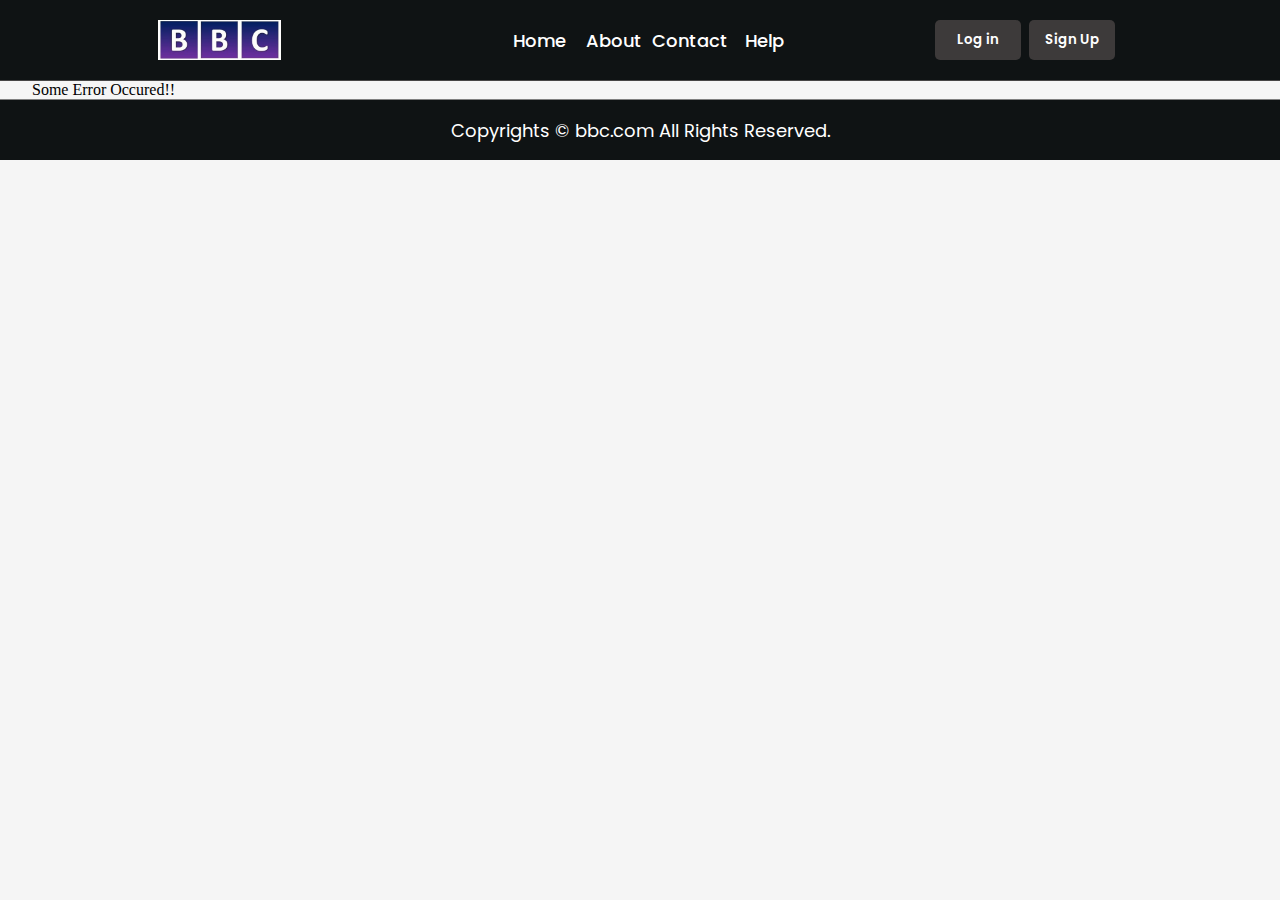
<file: index.html>
<!DOCTYPE html>
<html lang="en">

<head>
    <meta charset="UTF-8">
    <meta http-equiv="X-UA-Compatible" content="IE=edge">
    <meta name="viewport" content="width=device-width, initial-scale=1.0">
    <title>BBC News</title>
    <link rel="stylesheet" href="css/header.css">
    <link rel="stylesheet" href="css/main.css">
    <link rel="stylesheet" href="css/footer.css">
    <link rel="stylesheet" href="css/utility.css">
    <link rel="stylesheet" href="css/responsive.css">
    
    <link rel="preconnect" href="https://fonts.googleapis.com">
    <link rel="preconnect" href="https://fonts.gstatic.com" crossorigin>
    <link
        href="https://fonts.googleapis.com/css2?family=Donegal+One&family=Imperial+Script&family=Roboto&family=Shizuru&display=swap"
        rel="stylesheet">
</head>

<body>

    <header class="flex-all-center">
        <nav>
            <div class="link  flex-start">
                <a href="#" class="flex-all-center">
                    <img src="images/maxresdefault2.jpg" alt="Logo">
                </a>
            </div>

            <div class="list">
                <ul>
                    <li class="flex-all-center">Home</li>
                    <li class="flex-all-center">About</li>
                    <li class="flex-all-center">Contact</li>
                    <li class="flex-all-center">Help</li>
                </ul>
            </div>
            <div class="buttons flex-all-center">
                <input type="button" class="navBarButtons" value="Log in" name="login" id ="login">
                <input type="button" class="navBarButtons" value="Sign Up" name="signup" id = "signup">
            </div>
        </nav>
    </header>
    <div id="vertical"  class="vertical">
        <!-- this section will be populated at runtime using javascript -->
    </div  >

    <footer class="flex-all-center">
        <p>
            Copyrights &copy bbc.com 
            All Rights Reserved.
        </p>
    </footer>

</body>

<script src="js/script.js"></script>
<script src="js/eventHandler.js"></script>

</html>
</file>
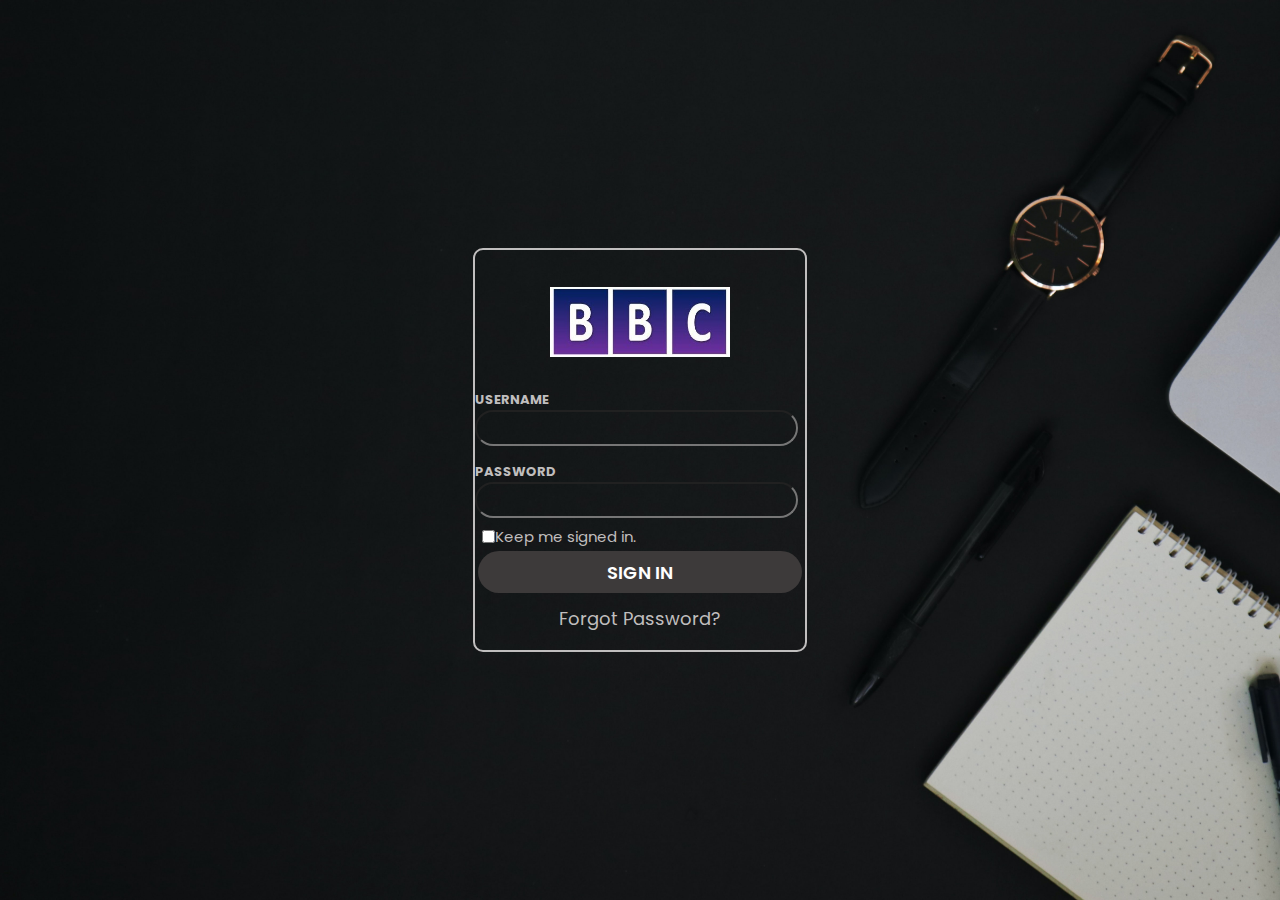
<file: loginform/loginform.html>
<!DOCTYPE html>
<html lang="en">

<head>
    <meta charset="UTF-8">
    <meta http-equiv="X-UA-Compatible" content="IE=edge">
    <meta name="viewport" content="width=device-width, initial-scale=1.0">
    <title>log in to website</title>
    <link rel="stylesheet" href="style.css">
</head>

<body>
    <form class="container all-center-flex" onSubmit="return false;">
        <div class="imgBox all-center-flex">
            <img src="img/maxresdefault2.jpg" alt="">
        </div>

        <label for="email.php" class='captureEmail all-center-flex'>
            <b>USERNAME</b>
            <input type="text" name="email" id="email" class='email-password'>
        </label>

        <label for="passwd.php" class='capturePassword all-center-flex'>
            <b>PASSWORD</b>
            <input type="password" name="password" id="password" class='email-password'>
        </label>
        <label for="keep-me-signed-in" class="checkbox-keep-signed-in ">
            <input type="checkbox" name="keep-me-signed-in" id="keep-me-signed-in">
            Keep me signed in.
        </label>

        <label for="submit.php" class='submission all-center-flex'>
            <input type="submit" value="SIGN IN" name='sub' id='sub'>
        </label>
        <label for="forgot-password" class = 'forgot-password'>
            <a href="#">Forgot Password?</a>
        </label>
    </form>
</body>

<script src="/loginform/script.js"></script>

</html>
</file>
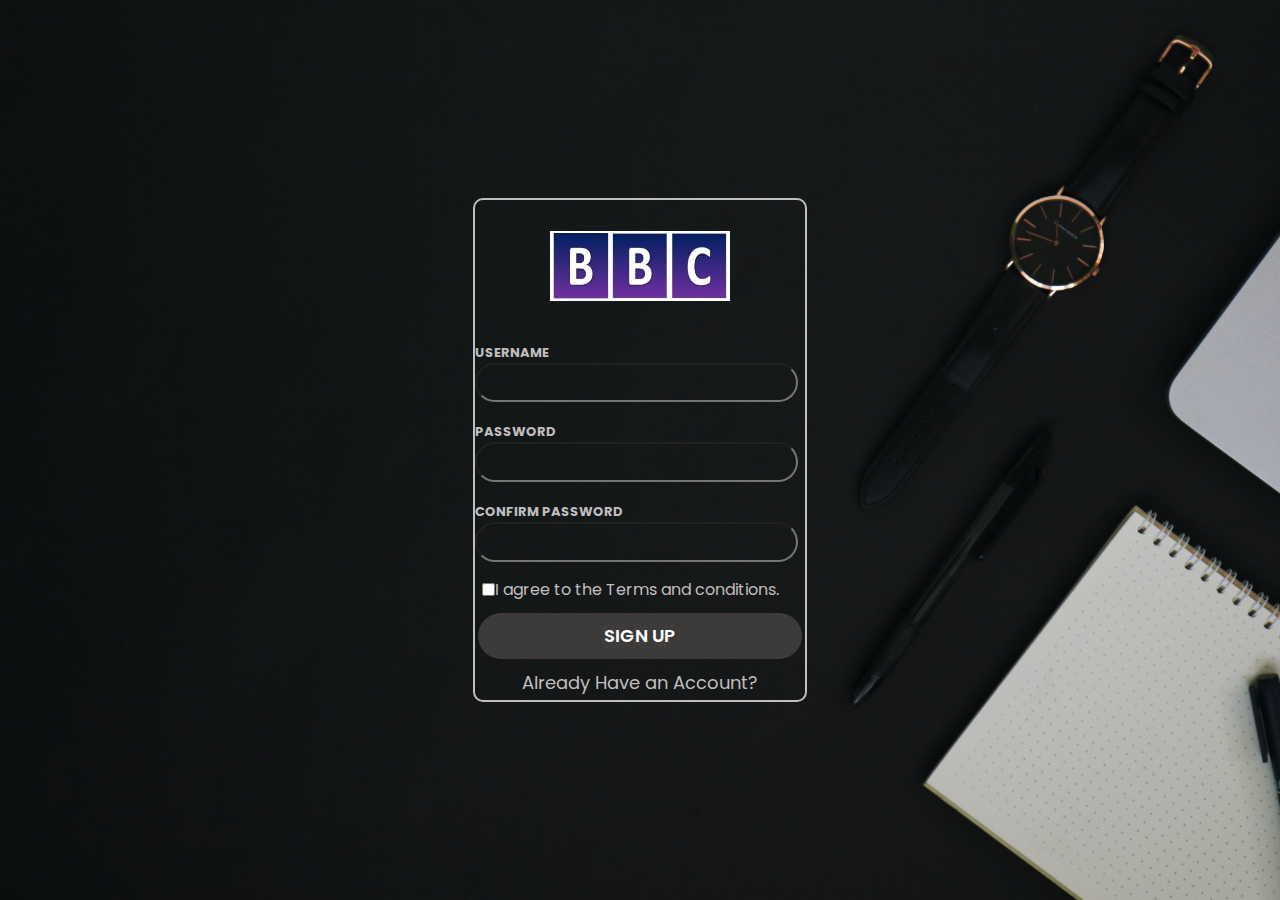
<file: loginform/signupform.html>
<!DOCTYPE html>
<html lang="en">

<head>
    <meta charset="UTF-8">
    <meta http-equiv="X-UA-Compatible" content="IE=edge">
    <meta name="viewport" content="width=device-width, initial-scale=1.0">
    <title>log in to website</title>
    <link rel="stylesheet" href="style.css">
    <link rel="stylesheet" href="signupstyle.css">
</head>
<style>
   
</style>

<body>
    <form class="container all-center-flex" onSubmit="return false;">
        <div class="imgBox all-center-flex">
            <img src="img/maxresdefault2.jpg" alt="">
        </div>

        <label for="email.php" class='captureEmail all-center-flex'>
            <b>USERNAME</b>
            <input type="text" name="email" id="email" class='email-password'>
        </label>

        <label for="passwd.php" class='capturePassword all-center-flex'>
            <b>PASSWORD</b>
            <input type="password" name="password" id="password" class='email-password'>
        </label>
        <label for="passwd.php" class='capturePassword all-center-flex'>
            <b>CONFIRM PASSWORD</b>
            <input type="password" name="password" id="password" class='email-password'>
        </label>

        <label for="keep-me-signed-in" class="checkbox-keep-signed-in ">
            <input type="checkbox" name="keep-me-signed-in" id="keep-me-signed-in">
            I agree to the Terms and conditions.
        </label>

        <label for="submit.php" class='submission all-center-flex'>
            <input type="submit" value="SIGN UP" name='sub' id='signup'>
        </label>
        <label for="forgot-password" class='forgot-password'>
            <a href="loginform.html">Already Have an Account?</a>
        </label>
    </form>
</body>

<script src="/loginform/script.js"></script>

</html>
</file>
<file: css/header.css>
@import url('https://fonts.googleapis.com/css?family=Poppins:400,500,600,700,800,900');


header {
    width: 100%;
    height: 80px;
    /* background-color: brown; */
    border-bottom: 1px solid rgb(71, 70, 70);
    /* background-color: white; */
    background-color: rgba(15,19,20,255);
}

header nav {
    height: 60px;
    width: 95%;
    /* width: 100%; */
    display: flex;
    align-items: center;
    justify-content:space-evenly;
    /* background-color: white; */
    background-color: rgba(15,19,20,255);
}

header nav ul{
    display: flex;
    list-style: none;
    width: 300px;
    
}
header nav ul li{
    width: 100px;
    height: 40px;
    font-size: large;
    font-weight:500;
    background-color: rgba(15,19,20,255);
    color: white;
    font-family: 'Poppins', sans-serif;
}
header nav ul li:hover{
    transform: scale(1.08,1.08);
}
.buttons {
    /* background-color: white; */
    width: 16%;
    /* align-self:flex-end; */
    /* background-color: white; */
    background-color: rgba(15,19,20,255)
}
.navBarButtons {
    margin: 4px 4px;
    height: 40px;
    width: 44%;
    border-radius: 5px;
    /* background-color: rgb(95, 17, 212); */
    background-color: #3D3A3A;
    border: none;
    color: white;
    overflow: hidden;
    font-family: 'Poppins', sans-serif;
    font-weight: 600;
}
.navBarButtons:hover{
    transform: scale(1.05,1.05);
}

.log-sign-label{
    width: 50%;
}

.link {
    width: 18%;
    height: 40px;
    background-color: rgba(15,19,20,255)
}

.link a{
    /* width: 100%; */
    height: 40px;
    text-decoration: none;
    font-size:x-large;
    color: rgb(95, 17, 212);
    font-weight: bolder;
    font-family: 'Roboto', sans-serif;
}
</file>
<file: css/main.css>
@import url('https://fonts.googleapis.com/css2?family=IBM+Plex+Serif&family=Open+Sans&family=Roboto+Condensed:ital@1&display=swap');

@import url('https://fonts.googleapis.com/css2?family=IBM+Plex+Serif&family=Nunito+Sans:wght@300&family=Open+Sans&family=Roboto+Condensed:ital@1&display=swap');

@import url('https://fonts.googleapis.com/css?family=Poppins:400,500,600,700,800,900');



* {
    margin: 0;
    padding: 0;
    /* background-color: white; */
    background-color: whitesmoke;
}
.container{
    margin-top: 5vh;
    display: flex;
    flex-direction: row;
    justify-content: center;
    align-items: center;
    padding:  0 3.5em ;
    background-color: whitesmoke;
}
.containerBox{
    height: 420px;
    margin: 2vh 2vw;
    border-radius: 7px;
    text-align: center;
    flex-wrap: wrap;
    overflow:hidden;
    background-color: whitesmoke;
}
.containerBox:hover{
    transform: scale(1.01);
}
.containerBox a{
    font-size: large;
    font-weight: bolder;
    text-decoration: none;
    font-family: 'IBM Plex Serif', serif;
    color: darkblue;
    /* background-color: white; */
    background-color: whitesmoke;
}   
.containerBox p{
    font-size: medium;
    font-family: 'IBM Plex Serif', serif;
    overflow: hidden;
    height: 100px;
    /* background-color: white; */
    background-color: whitesmoke;
}

img{
    width: 100%;
}
.vertical {
    display: flex;
    flex-direction: column;
    width: 95%;
    margin: auto;
    background-color: whitesmoke;
}
.link a img{
    height: 40px;
}
</file>
<file: css/footer.css>
@import url('https://fonts.googleapis.com/css?family=Poppins:400,500,600,700,800,900');

footer {
    border-top: 1px solid gray;
    font-size: large;
    height: 60px;
    /* background-color: white; */
     background-color: rgba(15,19,20,255) 
}
footer p {
    font-size: large;
    background-color: rgba(15,19,20,255); 
    color:white;
    font-family: 'Poppins', sans-serif;
}
</file>
<file: css/utility.css>
.flex-all-center{
    display: flex;
    justify-content: center;
    align-items: center;
}

.flex-start{
    display: flex;
    justify-content: flex-start;
    align-items: center;
}
</file>
<file: css/responsive.css>
@media only screen and (max-width: 750px) {
    header{
        height: 150px;
    }
    header nav {
        display: flex;
        flex-direction: column;
        align-items: center;
        justify-content: center;
        height: 130px;
    }
    .link{
        display: flex;
        justify-content: center;
        align-items: center;
    }
    .buttons{
        width: 250px;
    }    
}
</file>
<file: loginform/style.css>
@import url('https://fonts.googleapis.com/css?family=Poppins:400,500,600,700,800,900');

*{
    margin: 0;
    padding: 0;
}

body{
    display: flex;
    height: 100vh;
    width: 100vw;
    justify-content: center;
    align-items: center;
    
    font-family: 'Poppins', sans-serif;
    font-weight: 400;
    font-size: 15px;    

    background-image: url('img/abdul-a-0si69BeGjoI-unsplash.jpg');
    /* background-position: bottom center;
    /* background-repeat: no-repeat; */
    background-size: cover;
    background-color: rgb(107, 45, 214);
    
    
}
.all-center-flex{
    display: flex;
    font-display: column;
    justify-content: center;
    flex-direction: column;
    align-items: center;
}


.container{
    height: 400px;
    width: 330px;
    /* background-color:white; */
    background-color: transparent;
    /* opacity: 0.8; */
    border-radius: 10px;
    border: 2px solid rgb(192, 190, 190);
    padding: 0 0;
}


.imgBox{
    height: 30%;
    width: 50%;
    /* background-color: green; */
}
.imgBox img{
    overflow: hidden;
    height: 70px;
    width: 180px;
}

.capturePassword{
    height: 18%;
    width: 100%;
    /* background-color: blue; */
    /* justify-content: start; */
    align-items: start;
    font-size: small;
}
.captureEmail{
    height: 18%;
    width: 100%;
    /* background-color: blueviolet; */
    /* justify-content: start; */
    align-items: start;
    font-size: small;
}

.captureEmail b, .capturePassword b{
    color: rgb(192, 190, 190);
}
.submission{
    height: 13%;
    width: 100%;
    /* background-color: aqua; */
}


.email-password{
    width: 98%;
    height: 50%;
    margin: 0;
    border-radius: 50px;
    background: transparent;
    color: white;
    padding:  0 10px;
    font-family: 'Poppins', sans-serif;
    font-weight: 400;
    font-size: 15px; 
    box-sizing: border-box;
}

#sub{
    width: 98%;
    height: 80%;
    /* background-color: rgb(95, 17, 212); */
    background-color: #3D3A3A;
    border: none;
    border-radius: 50px; 
    font-family: 'Poppins', sans-serif;
    font-weight: 600;
    font-size: large; 
    color: white;
}
#sub:hover{
    background-color: #302E2E;
    transform: scale(0.98);

}
.forgot-create-buttons{
    width: 48%;
    height: 80%;
    /* margin: 10px 0px; */
    background-color: #adce70;
    border: none;
    border-radius: 10px; 
}
.checkbox-keep-signed-in{
    display: flex;
    justify-items: start;
    align-items: center;
    width: 96%;
    height: 20px;
    background: transparent;
    color: rgb(192, 190, 190);
}

.forgot-password{
    height: 40px;
    display: flex;
    justify-content: center;
    align-items: center;
 
}
.forgot-password a{
    text-decoration: none;
    font-size: large;
    color: rgb(23, 23, 122);
    color:rgb(192, 190, 190);

}

#keep-me-signed-in{
    background-color: rgb(192, 190, 190);
    border: none;
}


@media screen  and (max-width: 760px){
    body {
        background-image: url(img/abdul-a-0si69BeGjoI-unsplash\ \(copy\).jpg)
    }
}
</file>
<file: loginform/signupstyle.css>
.container {
    /* width: 60vw; */

    height: 500px;
}

.checkbox-keep-signed-in {
    height: 40px;
    font-size: medium;
}

#signup {
    width: 98%;
    height: 80%;
    /* background-color: rgb(95, 17, 212); */
    background-color: #3D3A3A;
    border: none;
    border-radius: 50px;
    font-family: 'Poppins', sans-serif;
    font-weight: 600;
    font-size: large;
    color: white;
}

#signup:hover {
    background-color: #302E2E;
    transform: scale(0.98);

}
</file>
